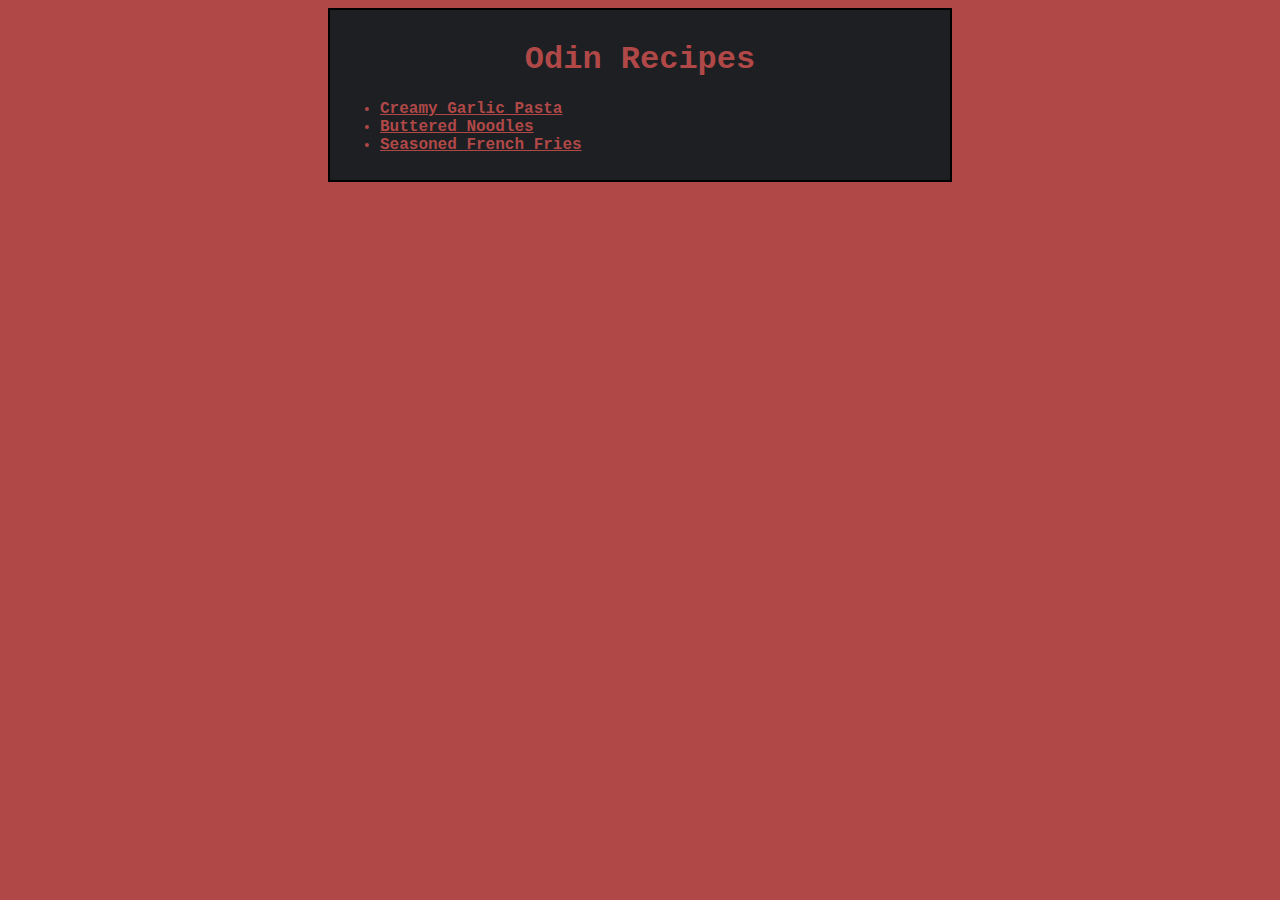
<file: index.html>
<!DOCTYPE html>
<html lang="en">
<head>
    <meta charset="UTF-8">
    <meta name="viewport" content="width=device-width, initial-scale=1.0">
    <title>Recipes</title>
    <link rel="stylesheet" href="styles.css">
</head>
<body>
    <div class="container">
        <h1>Odin Recipes</h1>
        <ul>
            <li><a href="./recipes/creamy-garlic-pasta.html">Creamy Garlic Pasta</a></li>
            <li><a href="./recipes/buttered-noodles.html">Buttered Noodles</a></li>
            <li><a href="./recipes/seasoned-french-fries.html">Seasoned French Fries</a></li>
        </ul>
    </div>
</body>
</html>
</file>
<file: styles.css>
*{
    font-family: 'Courier New', Courier, monospace;
    color:rgb(176, 72, 72);
    font-weight: bold;
}

h1, h2, p{
    text-align: center;

}


.container{
    margin-left:auto;
    margin-right: auto;
    max-width:600px;
    padding:10px;
    border: 2px solid black;
    background-color: rgb(29, 31, 34);    
}
img{
    display:block;
    margin-left:auto;
    margin-right: auto;  
    border: 2px solid black;
}
body{
    background-color: rgb(176, 72, 72);
}
</file>
